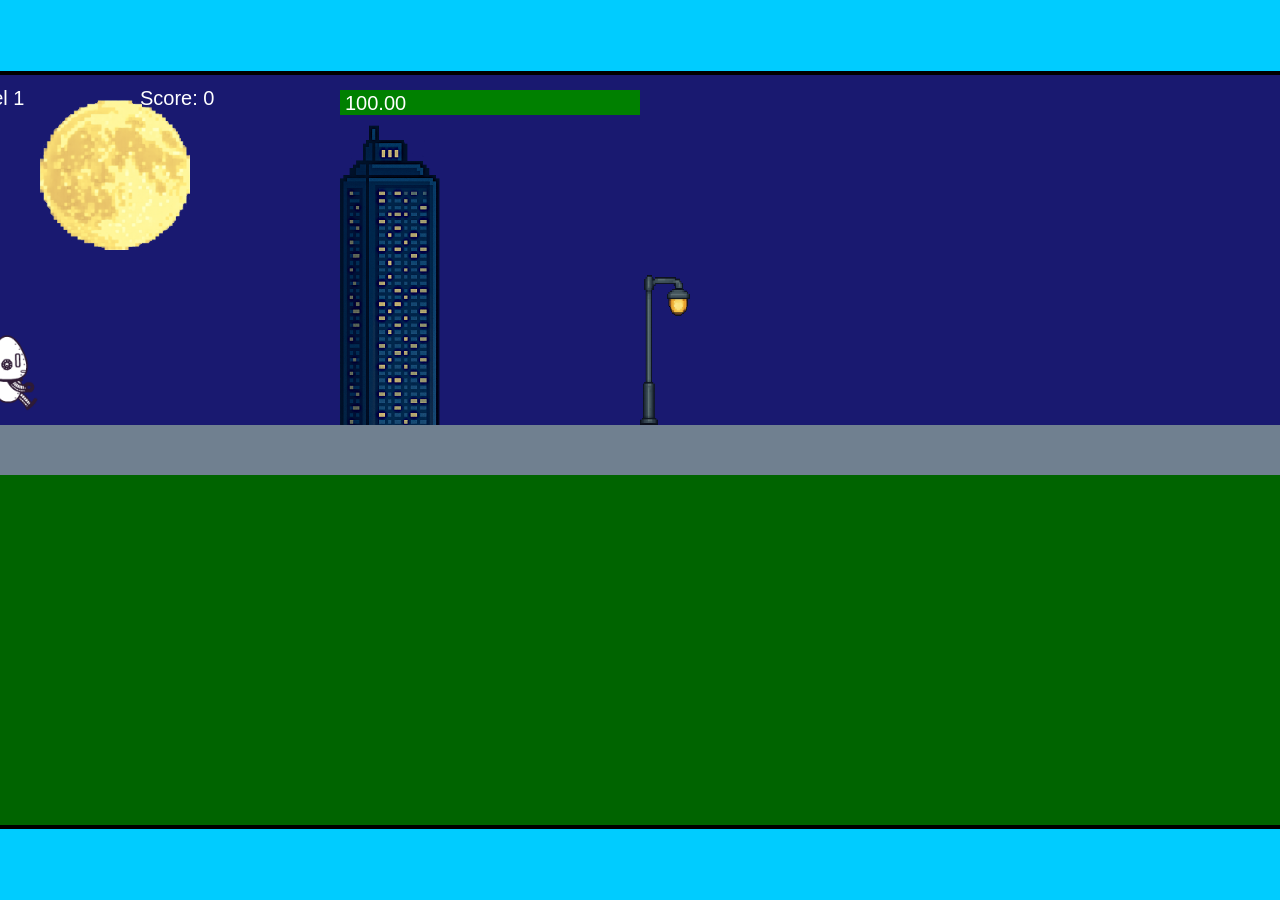
<file: fsd-projects/runtime/index.html>
<!DOCTYPE html>
<html lang="en">
  <head>
    <meta charset="UTF-8" />
    <meta name="viewport" content="width=device-width, initial-scale=1.0" />
    <title>Runtime Neo</title>
    <link rel="stylesheet" href="runtime.css" />
    <script src="https://code.jquery.com/jquery-3.1.0.js"></script>
    <script src="setup.js"></script>
    <script src="levels.js"></script>
    <script src="scenery.js"></script>
    <script src="student.js"></script>
    <script src="main.js"></script>
  </head>
  <body id="body">
    <canvas id="gameCanvas" width="1400" height="750"></canvas>
    <img id="player" src="images/halle.png" />
    <img id="projectile" src="images/projectile.png" />
    <img id="basicPlatform" src="images/interactable/basicPlatform.png" />
    <img id="spikes" src="images/interactable/spikes.png" />
    <img id="bug" src="images/interactable/bug.png" />
    <img id="healthUp" src="images/interactable/healthUp.png" />
    <img id="flag" src="images/interactable/flag.png" />
    <img id="moon" src="images/backgrounds/moon.png" />
    <img id="building" src="images/backgrounds/building.png" />
    <img id="lamp" src="images/backgrounds/lamp.png" />
  </body>
</html>
</file>
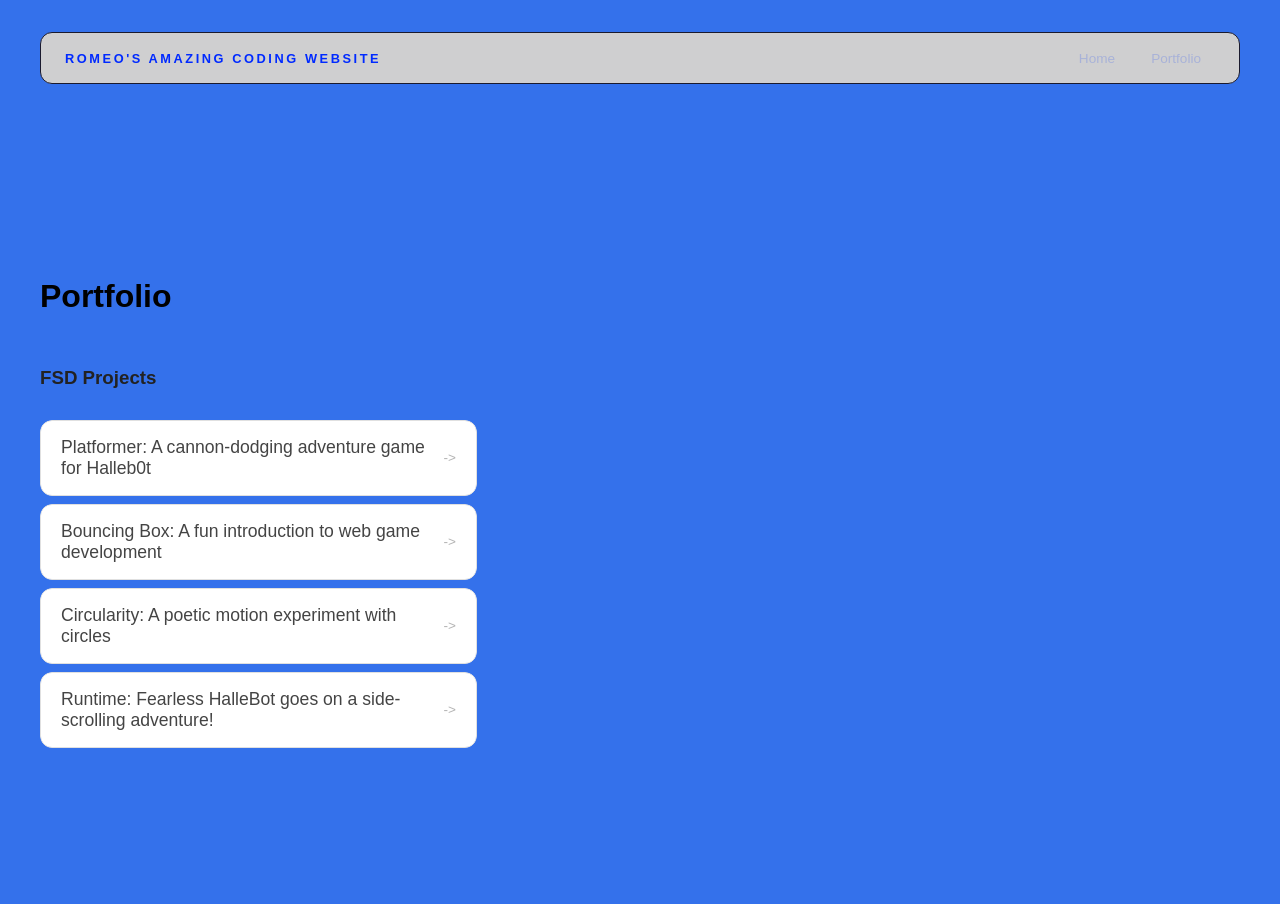
<file: portfolio.html>
<!DOCTYPE html>
<html>
  <head>
    <title>Romeo's Amazing Coding Website</title>
    <link rel="stylesheet" href="style.css" />
  </head>

  <body>
    <div id="all-contents">

      <nav>
        <h1>Romeo's Amazing Coding Website</h1>

        <ul id="nav-ul">
          <li class="nav-li">
            <a href="index.html">Home</a>
          </li>
          <li class="nav-li">
            <a href="portfolio.html">Portfolio</a>
          </li>
        </ul>
      </nav>

      <main>
        <div class="content">
          <h1>Portfolio</h1>

          <h3>FSD Projects</h3>

          <ul id="portfolio">
            <li>
              <a href="fsd-projects/platformer/">
                Platformer: A cannon-dodging adventure game for Halleb0t
              </a>
            </li>

            <li>
              <a href="fsd-projects/bouncing-box/">
                Bouncing Box: A fun introduction to web game development
              </a>
            </li>

            <li>
              <a href="fsd-projects/circularity/">
                Circularity: A poetic motion experiment with circles
              </a>
            </li>

            <li>
              <a href="fsd-projects/runtime/">
                Runtime: Fearless HalleBot goes on a side-scrolling adventure!
              </a>
            </li>
          </ul>

          <!-- ASD Projects will go here -->

        </div>
      </main>

    </div>
  </body>
</html>
</file>
<file: fsd-projects/runtime/runtime.css>
/* runtime.css */
/* Styles for Runtime Neo auto-runner game */

img {
  display: none;
}

#gameCanvas {
  position: absolute;
  border: 4px solid #000;
  top: 50%;
  left: 50%;
  transform: translate(-50%, -50%);
}

body {
  margin: 0;
  background-color: #00ccff;
  font-family: Arial, sans-serif;
  text-align: center;
  overflow: hidden;
}
</file>
<file: style.css>
* {
  box-sizing: border-box;
}

body {
  margin: 0;
  background: #3471eb;
  color: #222;
  font-family: "Helvetica Neue", Arial, sans-serif;
}

#all-contents {
  max-width: 1500px;
  min-height: 100vh;
  margin: 0 auto;
  padding: 32px 40px;
}
main {
  display: grid;
  grid-template-columns: minmax(220px, 1fr) minmax(420px, 1.6fr);
  align-items: center;
  min-height: calc(100vh - 160px);
  gap: clamp(32px, 5vw, 80px);
}

.sidebar {
  width: 100%;
}

.content {
  display: flex;
  flex-direction: column;
  align-items: flex-start;
  gap: 12px;
}
h2 {
  margin: 0;
  font-size: clamp(4rem, 10vw, 7rem);
  line-height: 0.9;
  font-weight: 900;
  letter-spacing: -0.04em;
  text-transform: uppercase;
  color: #FDFBD4;
}

.content > p {
  margin: 0;
  color: #FDFBD4;
  font-size: 0.9rem;
  text-transform: uppercase;
  letter-spacing: 0.15em;
  line-height: 1.4;
}

  transform: translateY(-2px);
}
#interests {
  margin-top: 32px;
  width: 100%;
}

#interests h3 {
  margin: 0 0 12px;
  font-size: 0.75rem;
  font-weight: 700;
  text-transform: uppercase;
  letter-spacing: 0.2em;
  color: #FDFBD4;
}

#interests ul {
  list-style: none;
  margin: 0;
  padding: 0;
  display: flex;
  flex-wrap: wrap;
  gap: 8px;
}

#interests li {
  color: #3471eb;
  font-size: 1rem;
  font-weight: 600;
  padding: 10px 20px;
  background: #fff;
  border: 1px solid #ddd;
  border-radius: 100px;
  transition:
    background 0.25s ease,
    color 0.25s ease,
    transform 0.25s ease;
  cursor: default;
}

#interests li:hover {
  background: #000;
  color: #F3471eb;
  border-color: #000;
  transform: translateY(-2px);
}
nav {
  display: flex;
  justify-content: space-between;
  align-items: center;
  margin-bottom: 48px;
  padding: 16px 24px;
  background: #fff;
  border: 1px solid #e0e0e0;
  border-radius: 12px;
}

nav h1 {
  margin: 0;
  font-size: 0.8rem;
  font-weight: 700;
  text-transform: uppercase;
  letter-spacing: 0.2em;
  color: #000;
}

#nav-ul {
  list-style: none;
  display: flex;
  gap: 8px;
  margin: 0;
  padding: 0;
}

.nav-li a {
  color: #666;
  text-decoration: none;
  font-size: 0.85rem;
  font-weight: 500;
  padding: 6px 14px;
  border-radius: 8px;
  transition:
    background 0.25s ease,
    color 0.25s ease;
}

.nav-li a:hover {
  background: #000;
  color: #fff;
}
nav {
  background: #cfcfd0;
  border-color: #1a1a2e;
}

nav h1 {
  color: #002aff;
}

.nav-li a {
  color: #a8b2d8;
}

.nav-li a:hover {
  background: #0051ff;
  color: #fff;
}
/* Portfolio styles */
.content h1 {
  color: black;
}

#portfolio {
  list-style: none;
  margin: 0;
  padding: 0;
  width: 100%;
  display: flex;
  flex-direction: column;
  gap: 8px;
}

#portfolio li {
  border-radius: 12px;
  overflow: hidden;
}

#portfolio a {
  display: flex;
  justify-content: space-between;
  align-items: center;
  text-decoration: none;
  color: #444;
  padding: 16px 20px;
  font-size: 1.1rem;
  font-weight: 500;
  background: #fff;
  border: 1px solid #e0e0e0;
  border-radius: 12px;
  transition: background 0.25s ease, color 0.25s ease, transform 0.25s ease;
}

#portfolio a:hover {
  background: #000;
  color: #fff;
  transform: translateX(4px);
}

#portfolio a::after {
  content: "->";
  font-size: 0.85rem;
  opacity: 0.4;
  transition: opacity 0.25s ease;
  white-space: nowrap;
}

#portfolio a:hover::after {
  opacity: 1;
}
</file>
